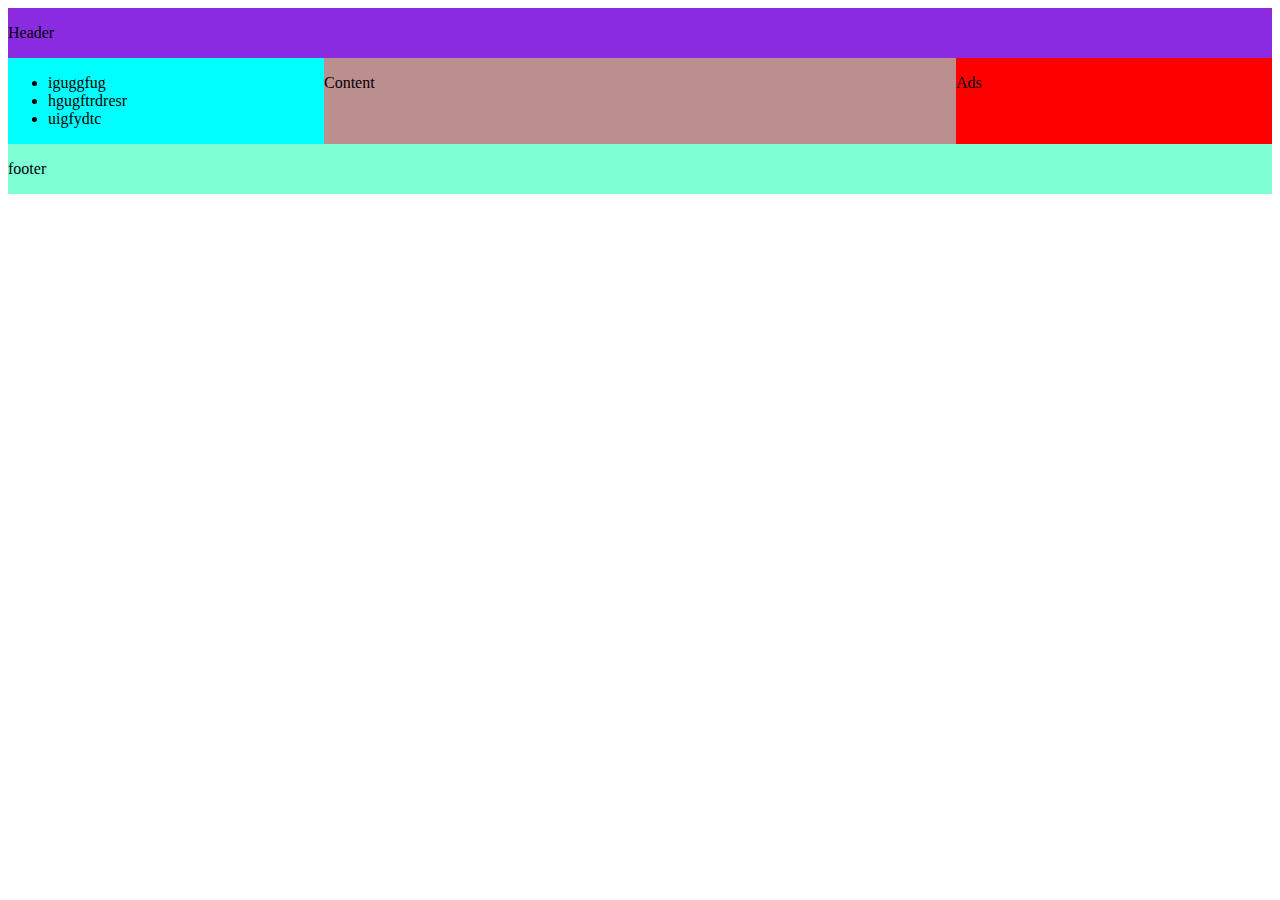
<file: holy-grail.html>
<!DOCTYPE html>
<html lang="en">

<head>
    <meta charset="UTF-8">
    <meta http-equiv="X-UA-Compatible" content="IE=edge">
    <meta name="viewport" content="width=device-width, initial-scale=1.0">
    <link rel="stylesheet" href="holy-grail.css">
    <title>Challenge2</title>
</head>

<header>
<p>Header</p>
</header>

<div class="row">
<div class="nav">
<ul>
    <li>iguggfug</li>
    <li>hgugftrdresr</li>
    <li>uigfydtc</li>
</ul>
</div>

<div class="content">
    <p>Content</p>
</div>

<div class="Ads">
<p>Ads</p>
</div>
</div>

<footer>
<p>footer</p>
</footer>

<body>
    
</body>
</html>
</file>
<file: holy-grail.css>
header{
    background-color: blueviolet;
    background-position: top;
    display: flex;
    width: 100%;
    height: 20%;
}

.row{
    display: flex;
    flex-direction: row;
}

.nav{
    display: flex;
    background-color: aqua;
    background-position: auto;
    width: 25%;
}

.content{
    display: flex;
    background-color: rosybrown;
    background-position: auto;
    width: 50%;
}

.Ads{
    display: flex;
    background-color: red;
    background-position: auto;
    width: 25%;
}

footer{
    display: flex;
    background-color: aquamarine;
    background-position: bottom;
    width: 100%;
    height: 20%;
}
</file>
